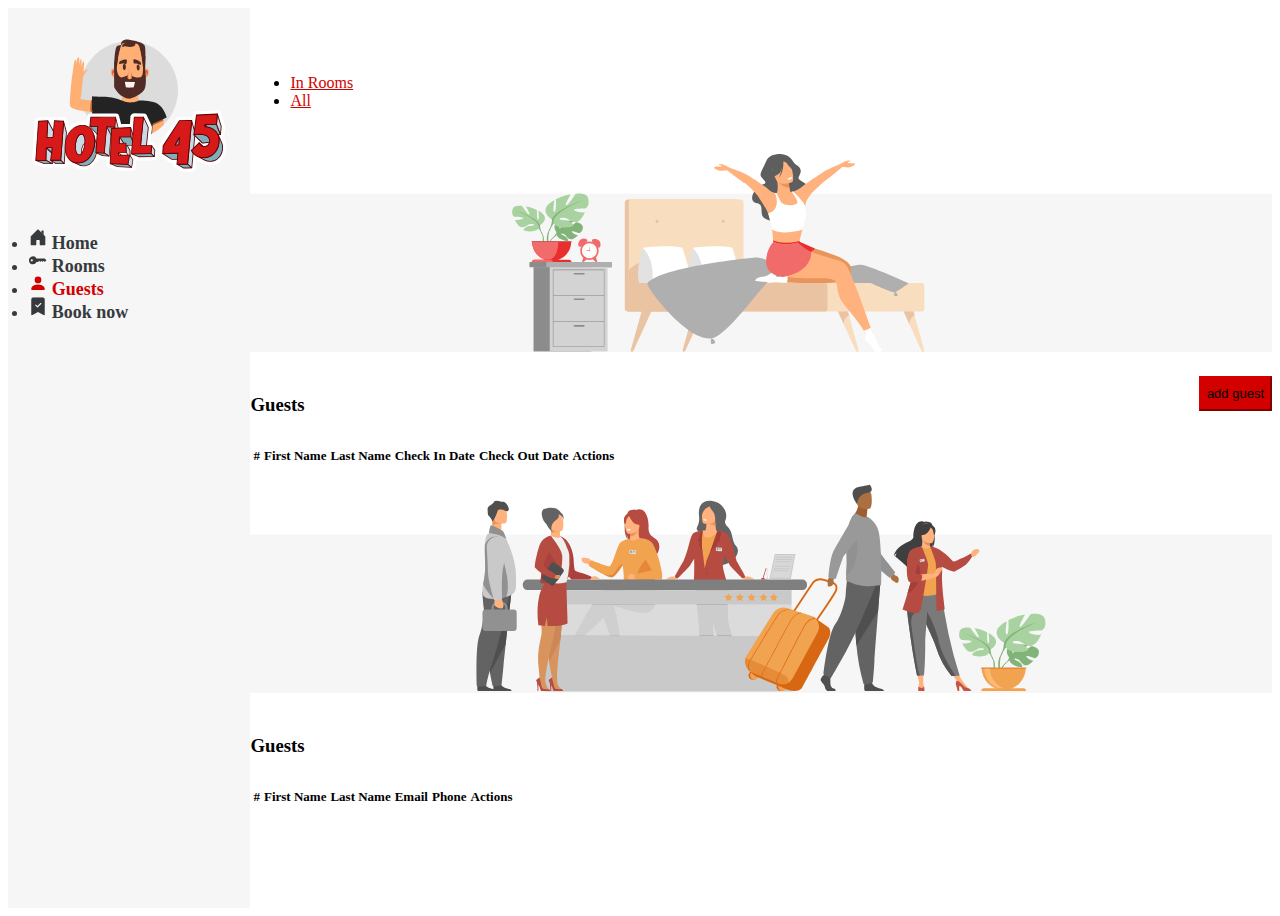
<file: daniView/index.html>
<!DOCTYPE html>
<html lang="en" dir="ltr">

<head>
  <meta charset="utf-8">
  <script src="https://code.jquery.com/jquery-3.4.1.min.js"
    integrity="sha256-CSXorXvZcTkaix6Yvo6HppcZGetbYMGWSFlBw8HfCJo=" crossorigin="anonymous"></script>
  <script src="https://cdnjs.cloudflare.com/ajax/libs/jquery/2.2.4/jquery.min.js"></script>
  <link rel="stylesheet" href="https://stackpath.bootstrapcdn.com/bootstrap/4.5.0/css/bootstrap.min.css"
    integrity="sha384-9aIt2nRpC12Uk9gS9baDl411NQApFmC26EwAOH8WgZl5MYYxFfc+NcPb1dKGj7Sk" crossorigin="anonymous">
  <link rel="stylesheet" type="text/css" href="mystyle.css">
  <title>Index</title>
</head>

<body>
  <div class="fullPage">
    <div class="menuContent">
      <div class="menu">
        <ul class="list-group" id="menuOptionsGroup">
          <img class="logo" src="images/hotel45_logo.svg"
            alt="Logo Hotel 45">
          <li class="list-group-item menuOptions"><a class="menuList" id="homeMenu" onclick=openHome()>
              <svg width="1em" height="1em" viewBox="0 0 16 16" class="bi bi-house-door-fill" fill="currentColor"
                xmlns="http://www.w3.org/2000/svg">
                <path
                  d="M6.5 10.995V14.5a.5.5 0 0 1-.5.5H2a.5.5 0 0 1-.5-.5v-7a.5.5 0 0 1 .146-.354l6-6a.5.5 0 0 1 .708 0l6 6a.5.5 0 0 1 .146.354v7a.5.5 0 0 1-.5.5h-4a.5.5 0 0 1-.5-.5V11c0-.25-.25-.5-.5-.5H7c-.25 0-.5.25-.5.495z" />
                <path fill-rule="evenodd" d="M13 2.5V6l-2-2V2.5a.5.5 0 0 1 .5-.5h1a.5.5 0 0 1 .5.5z" />
              </svg>
              Home</a></li>
          <li class="list-group-item menuOptions"><a class="menuList" id="roomMenu" onclick=openRoomsPage()>
              <svg width="1em" height="1em" viewBox="0 0 16 16" class="bi bi-key-fill" fill="currentColor"
                xmlns="http://www.w3.org/2000/svg">
                <path fill-rule="evenodd"
                  d="M3.5 11.5a3.5 3.5 0 1 1 3.163-5H14L15.5 8 14 9.5l-1-1-1 1-1-1-1 1-1-1-1 1H6.663a3.5 3.5 0 0 1-3.163 2zM2.5 9a1 1 0 1 0 0-2 1 1 0 0 0 0 2z" />
              </svg>
              Rooms</a></li>
          <li class="list-group-item menuOptions"><a class="menuList" id="guestMenu" onclick=openGuestsPage()>
              <svg width="1em" height="1em" viewBox="0 0 16 16" class="bi bi-person-fill" fill="currentColor"
                xmlns="http://www.w3.org/2000/svg">
                <path fill-rule="evenodd"
                  d="M3 14s-1 0-1-1 1-4 6-4 6 3 6 4-1 1-1 1H3zm5-6a3 3 0 1 0 0-6 3 3 0 0 0 0 6z" />
              </svg>
              Guests</a></li>
          <li class="list-group-item menuOptions"><a class="menuList" id="bookMenu" onclick=openNewBooking()>
              <svg width="1em" height="1em" viewBox="0 0 16 16" class="bi bi-bookmark-check-fill" fill="currentColor"
                xmlns="http://www.w3.org/2000/svg">
                <path fill-rule="evenodd"
                  d="M4 0a2 2 0 0 0-2 2v13.5a.5.5 0 0 0 .74.439L8 13.069l5.26 2.87A.5.5 0 0 0 14 15.5V2a2 2 0 0 0-2-2H4zm6.854 5.854a.5.5 0 0 0-.708-.708L7.5 7.793 6.354 6.646a.5.5 0 1 0-.708.708l1.5 1.5a.5.5 0 0 0 .708 0l3-3z" />
              </svg>
              Book now</a></li>
        </ul>
      </div>
    </div>
    <div class="pageContent">
      <div class="container" id="containerPage">

      </div>
    </div>

    <script> var url = "myjavascript.js"
      $.getScript(url);</script>

</body>

</html>
</file>
<file: daniView/mystyle.css>
.fullPage {
  display: flex;
  height: 100%;
  /* border: 3px solid yellow; */
}

.menuContent {
  width: 300px;
  min-height: 100vh;
  max-height: 100%;
  align-items: center;
  background-color: #F6F6F6;
  /* border: 3px solid blue; */
}

.pageContent {
  width: 100%;
  height: auto;
  /* border: 3px solid green; */
}

.container {
  padding-top: 50px;
  /* border: 3px solid red; */
}

.menu {
  width: 200px;
  height: 400px;
  margin-top: 30px;
  margin-left: auto;
  margin-right: auto;
  /* border: 3px solid orange; */
}

.menuOptions {
  vertical-align: middle;
  background-color: transparent;
  border: none;
  font-size: large;
  font-weight: 700;
  /* border: 3px solid red; */
}

.menuOptions {
  color: #373A3C;
}

.menuOptions:hover {
  color: #8D8D8D;
  text-decoration:none;
}

.bi {
  top: 50%;
  -webkit-transform: translateY(-15%);
  /* border: 3px solid blue; */
}

.logo {
  height: auto;
  width: 100%;
  padding-bottom: 40px
}

.searchBox {
  width: 100%;
  /* border: 3px solid yellow; */
}

.searchForm {
  width: 100%;
  display: flex;
  align-items: flex-start;
  padding-left: 0vh;
  /* border: 3px solid blue; */
}

#menuOptionsGroup {
  padding: 0;
  /* border: 1px solid purple; */
}

.btn {
  margin-bottom: 0;
  background-color: #D30000;
  border-color: #D30000;
}

.btn:hover {
  background-color: #A90000;
  border-color: #A90000;
}


.searchResults {
  padding-left: 0;
  position: absolute;
  width: 67%;
  box-shadow: 0px 8px 16px 0px rgba(0,0,0,0.2);
  z-index: 1;
}

#itemLink {
  display: block;
}

.title {
  margin-bottom: 20px;
}

hr {
  margin-top: 2rem;
  margin-bottom: 2rem;
}


.nav-link {
  color: #D30000;
}

.nav-link:hover {
  color: #A90000;
}

.table {
  font-size: small;
}

.containerWithButton {
  /* border: 3px solid red; */
  padding-top: 20px;
  padding-bottom: 10px;
  display: flex;
  justify-content: space-between;
}

#buttonRoom {
  font-size: small;
  height: 35px;
}

#buttonFlex {
  display: flex;
  padding: 0;
  background-color: transparent;
  border: 0px;
}

#buttonFlex:hover {
  background-color: transparent;
  border: 0px;
}

#buttonFlex:active {
  background-color: transparent;
  border: 0px;
}

#buttonFlex:focus {
  background-color: transparent;
  border: 0px;
}

#iconArrow {
  margin-top: 4px;
}

.containerHeader {
  display: flex;
  justify-content: space-between;
  padding-bottom: 20px;
}

#titleRoom {
  color: slategray;
}

.createNewCustomer {
  color: #D30000;
  text-decoration: underline;
}
</file>
